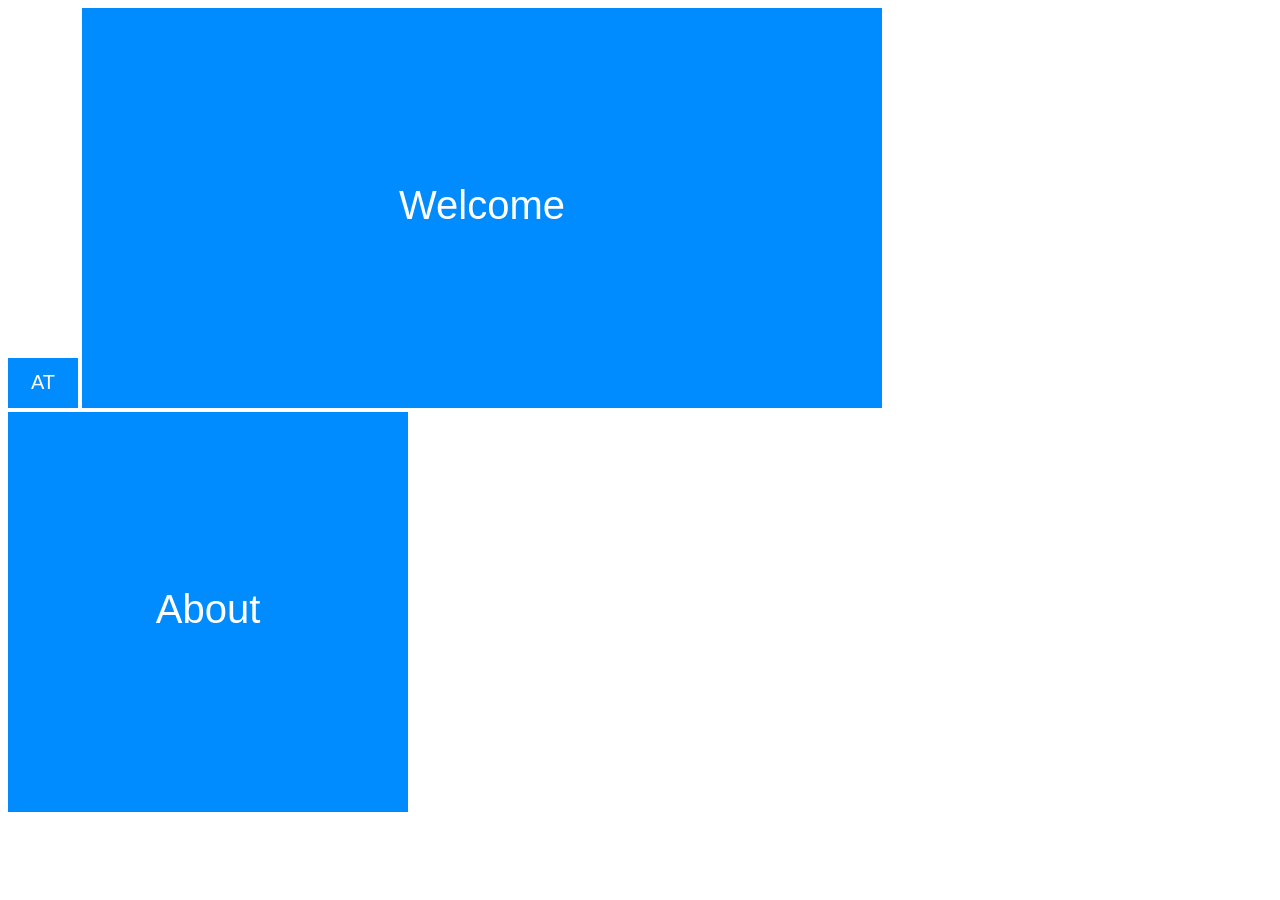
<file: generate_images.html>
<!DOCTYPE html>
<html>
<head>
    <title>Generate Placeholder Images</title>
</head>
<body>
    <canvas id="logoCanvas" width="70" height="50"></canvas>
    <canvas id="welcomeCanvas" width="800" height="400"></canvas>
    <canvas id="aboutCanvas" width="400" height="400"></canvas>
    <script>
        // Function to draw text on canvas
        function drawText(canvas, text, size) {
            const ctx = canvas.getContext('2d');
            ctx.fillStyle = '#008cff';
            ctx.fillRect(0, 0, canvas.width, canvas.height);
            ctx.fillStyle = '#ffffff';
            ctx.font = `${size}px Arial`;
            ctx.textAlign = 'center';
            ctx.textBaseline = 'middle';
            ctx.fillText(text, canvas.width/2, canvas.height/2);
        }

        // Draw on canvases
        drawText(document.getElementById('logoCanvas'), 'AT', 20);
        drawText(document.getElementById('welcomeCanvas'), 'Welcome', 40);
        drawText(document.getElementById('aboutCanvas'), 'About', 40);

        // Function to download canvas as image
        function downloadCanvas(canvas, filename) {
            const link = document.createElement('a');
            link.download = filename;
            link.href = canvas.toDataURL('image/png');
            link.click();
        }

        // Download all images
        downloadCanvas(document.getElementById('logoCanvas'), 'at2.png');
        downloadCanvas(document.getElementById('welcomeCanvas'), 'dera.png');
        downloadCanvas(document.getElementById('aboutCanvas'), 'ajaya2.jpg');
    </script>
</body>
</html>
</file>
